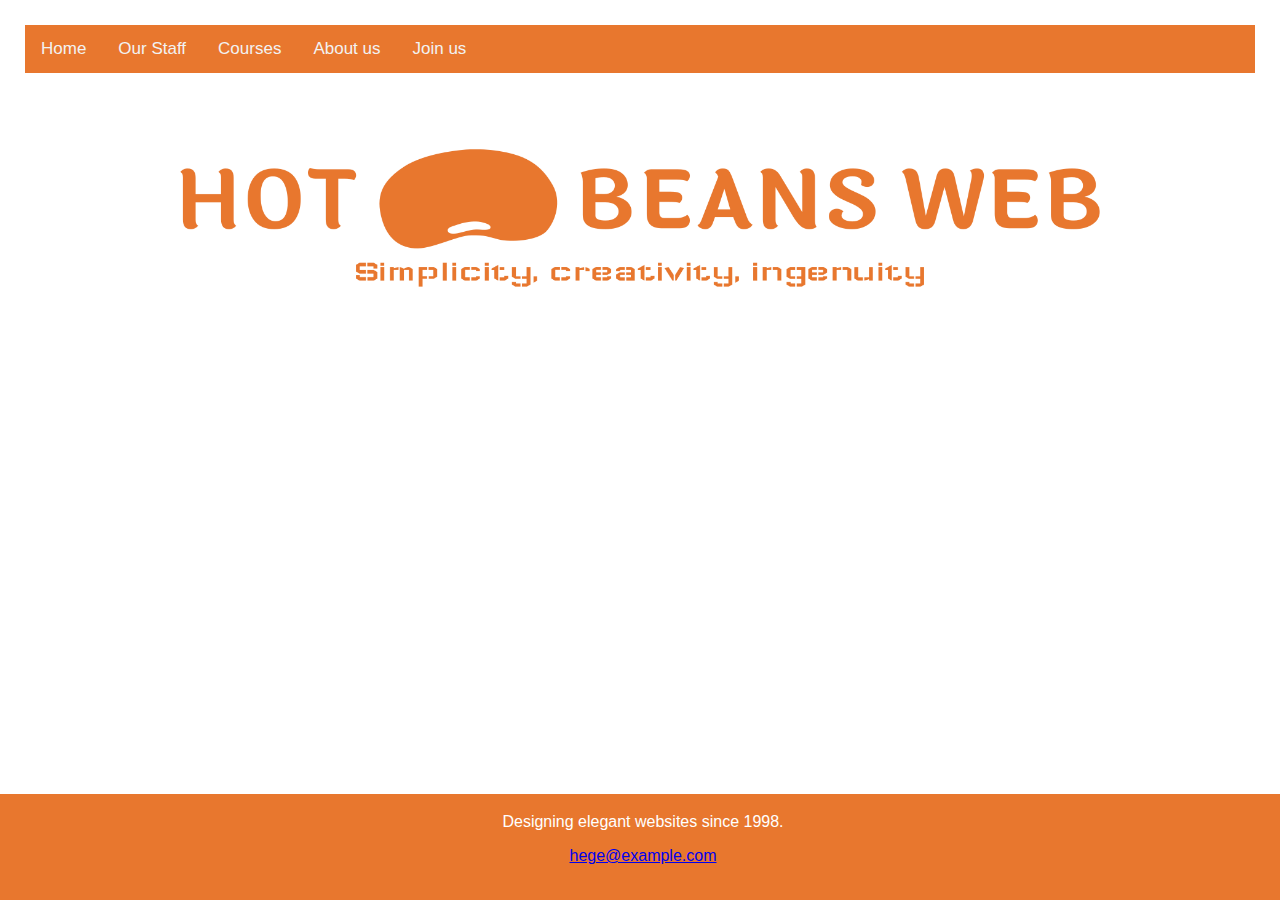
<file: index.html>
<!DOCTYPE html>
<html>
<title>Home Page</title>
<nav>
<meta name="viewport" content="width=device-width, initial-scale=1">
<link rel="stylesheet" href="main.css">
</head>
<body>

<div class="topnav">
  <a class="active" href="index.html">Home</a>
  <a href="staff.html">Our Staff</a>
  <a href="courses.html">Courses</a>
  <a href="aboutus.html">About us</a>
  <a href="joinus.html">Join us</a>
</div>
</body>
</nav>
<body>
<head>
	<center> <img src="hot-beans-web-high-resolution-color-logo.png" alt="Logo"> </center>
</head>
</body>
<footer>
  <p>Designing elegant websites since 1998.</p>
  <p><a href="mailto:hege@example.com">hege@example.com</a></p>
</footer>

</html>
</file>
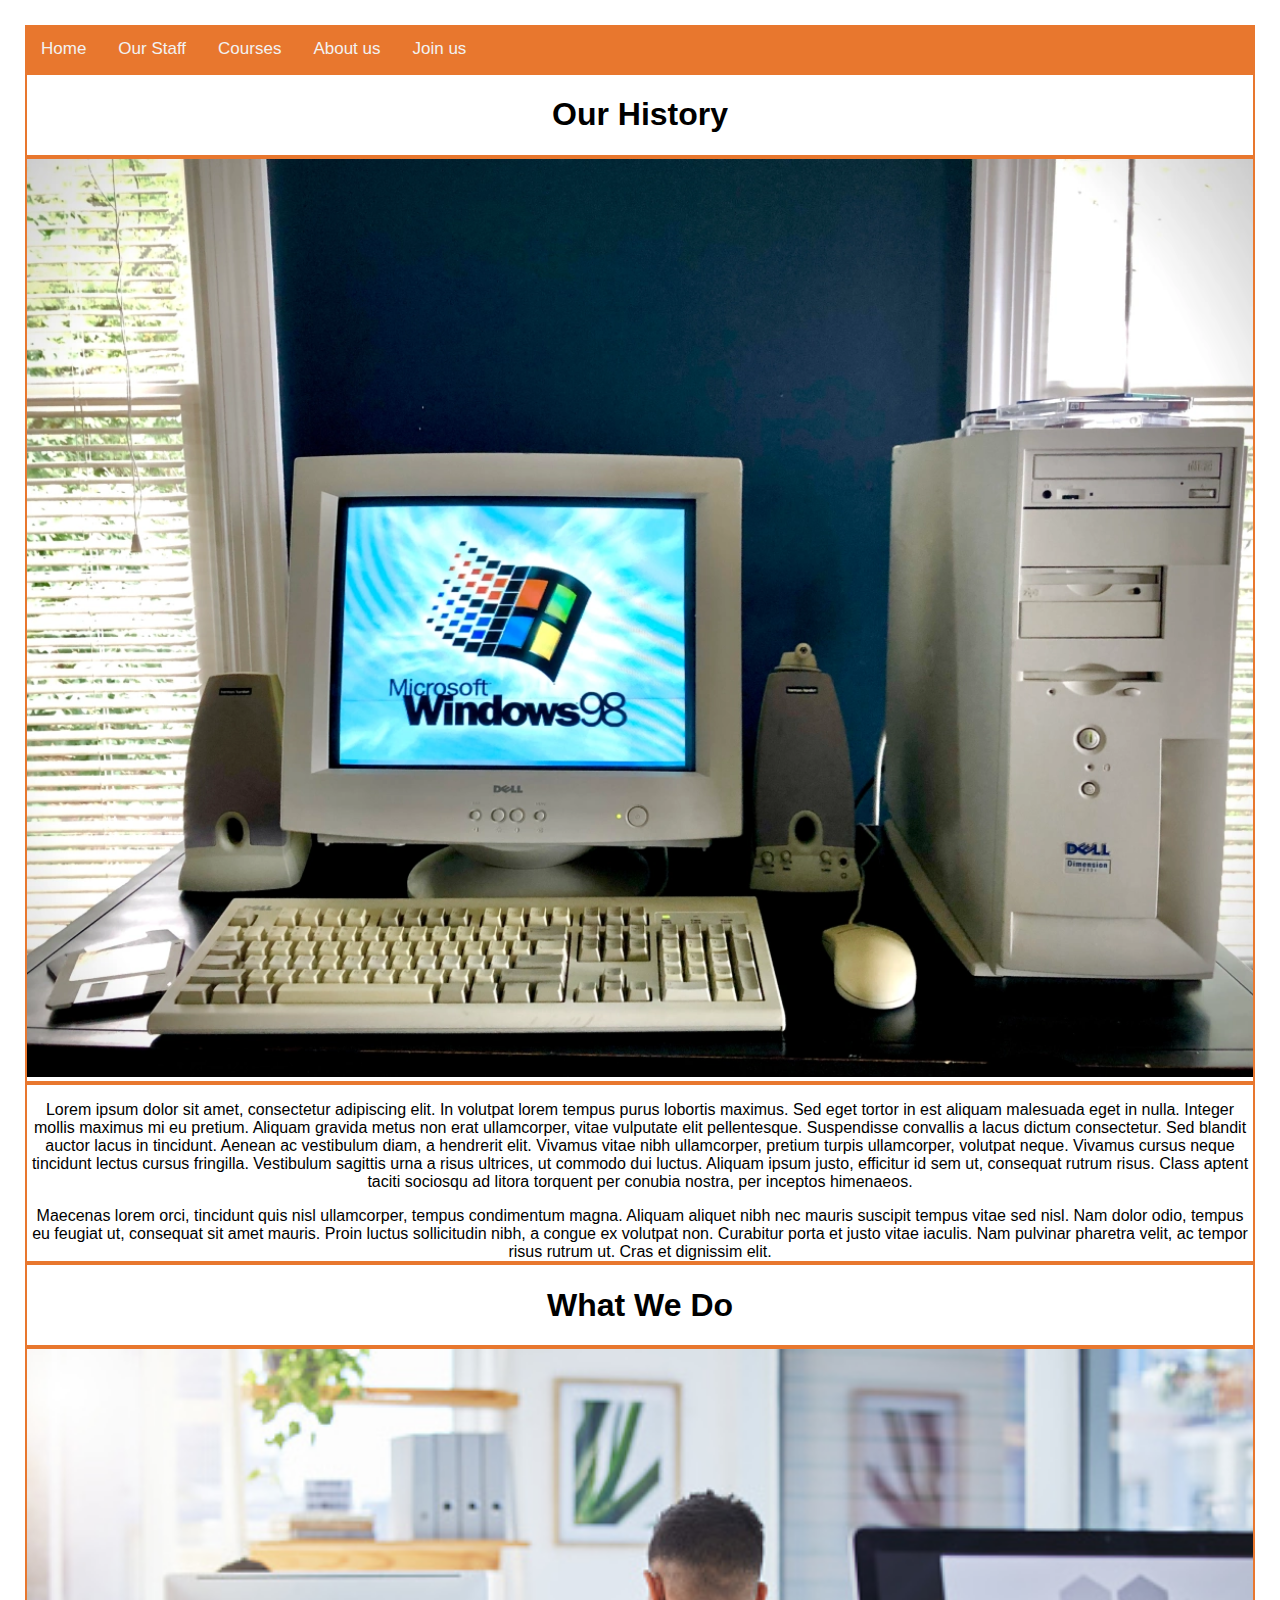
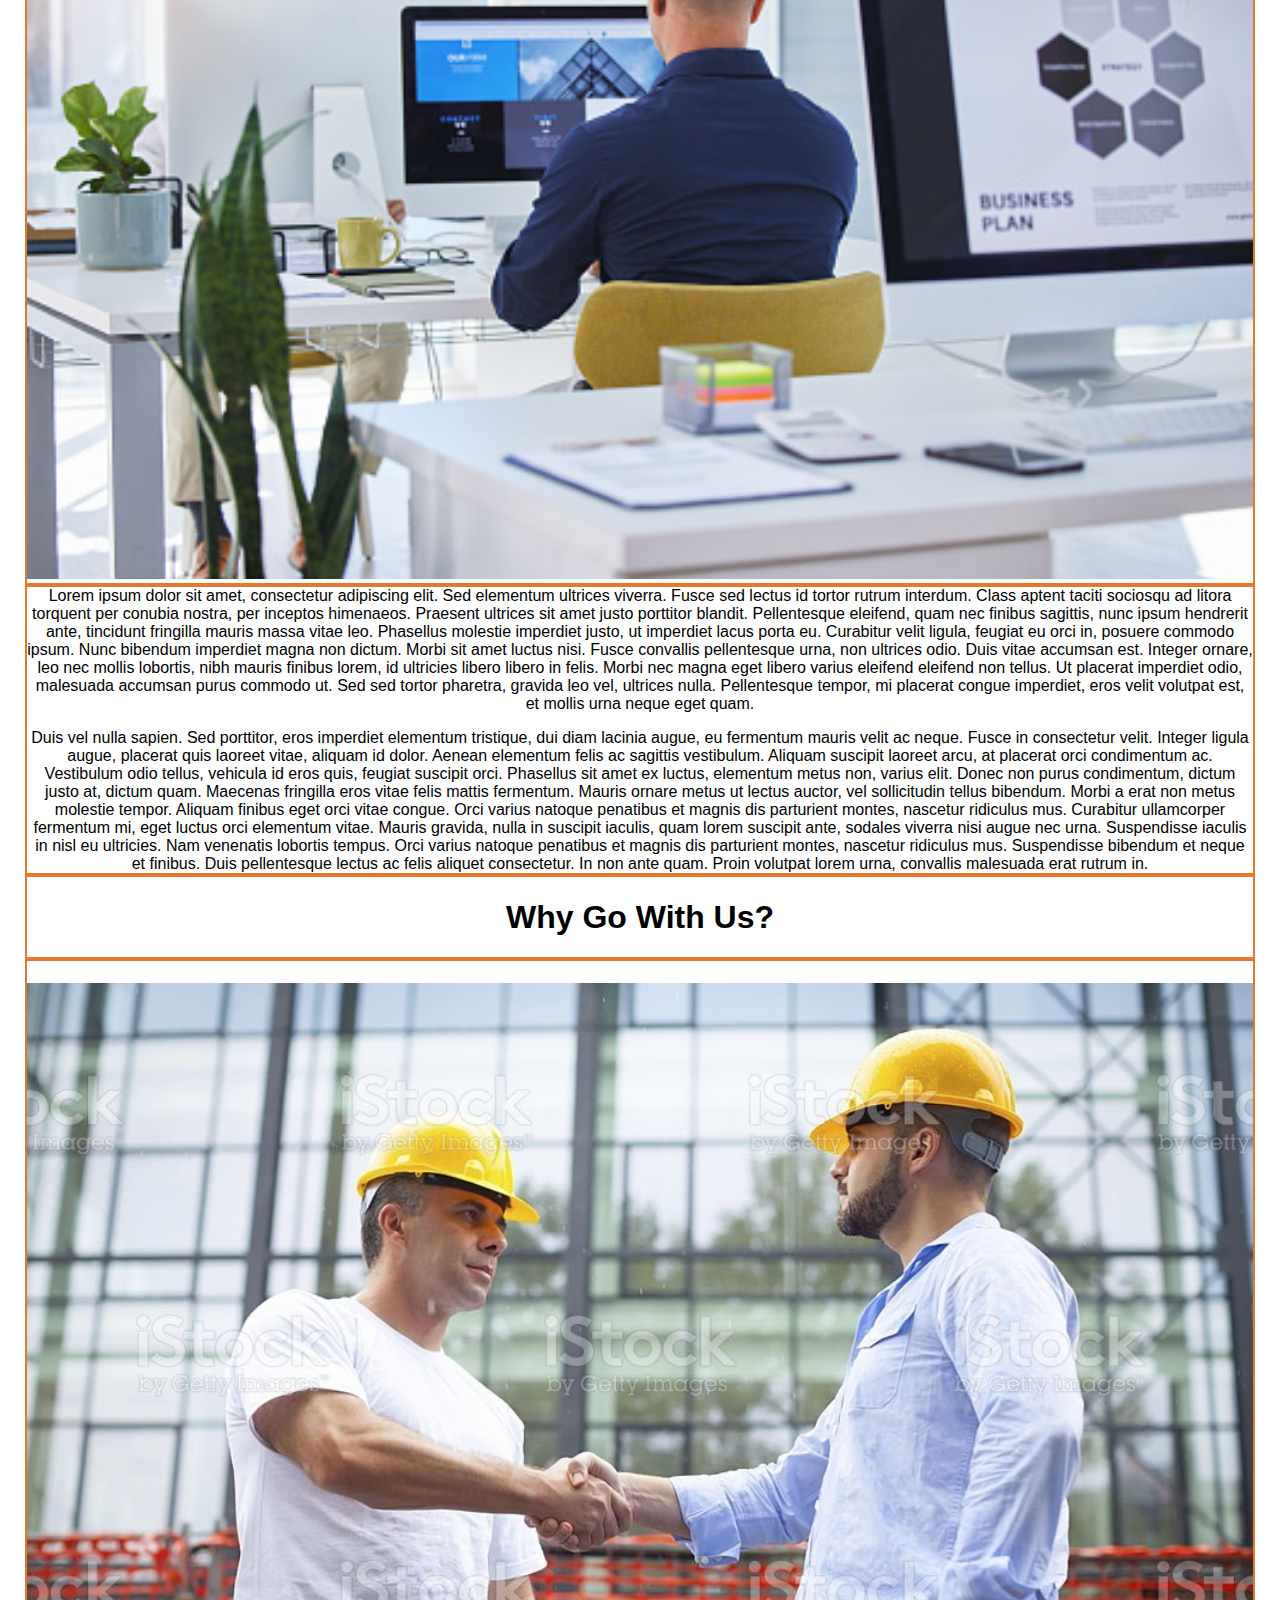
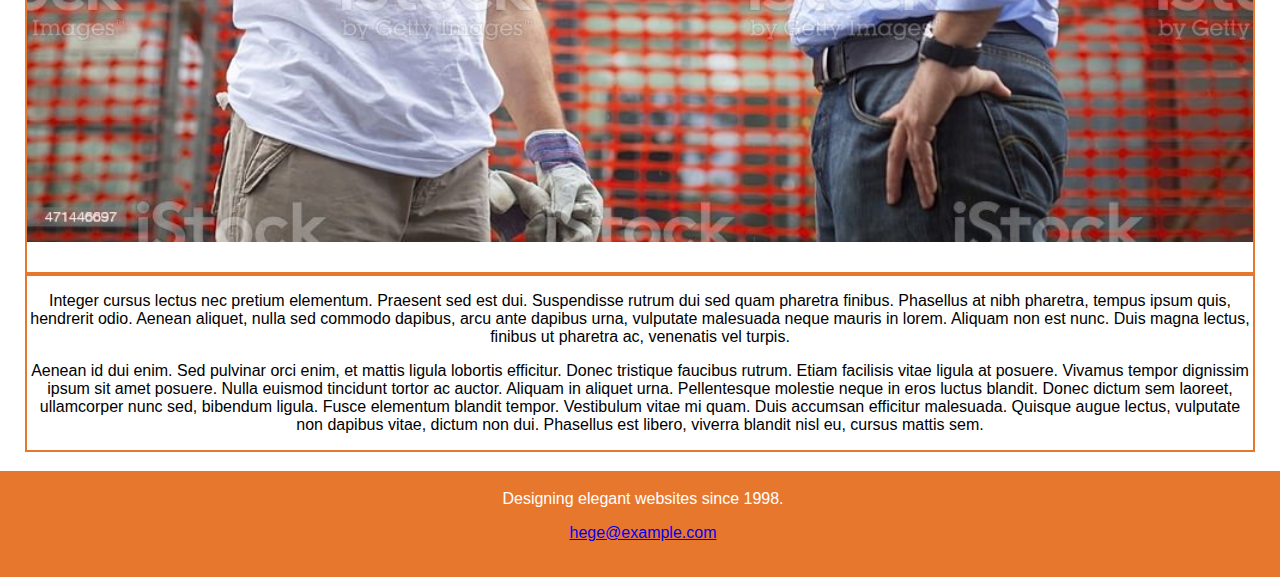
<file: aboutus.html>
<!DOCTYPE html>
<html>
<title>About Us</title>
<nav>
<meta name="viewport" content="width=device-width, initial-scale=1">
<link rel="stylesheet" href="main.css">
</head>
<body>

<div class="topnav">
  <a class="active" href="index.html">Home</a>
  <a href="staff.html">Our Staff</a>
  <a href="courses.html">Courses</a>
  <a href="aboutus.html">About us</a>
  <a href="joinus.html">Join us</a>
</div>
<article>

<div class="boxed">
  <h1> <center>Our History</center> </h1>
</div>

<div class="boxed">
  <center> <img src="oldoffice.png" alt="Our Old Office"> </center>
</div>

<div class="boxed">
   <center>  <p> Lorem ipsum dolor sit amet, consectetur adipiscing elit. In volutpat lorem tempus purus lobortis maximus. Sed eget tortor in est aliquam malesuada eget in nulla. Integer mollis maximus mi eu pretium. Aliquam gravida metus non erat ullamcorper, vitae vulputate elit pellentesque. Suspendisse convallis a lacus dictum consectetur. Sed blandit auctor lacus in tincidunt. Aenean ac vestibulum diam, a hendrerit elit. Vivamus vitae nibh ullamcorper, pretium turpis ullamcorper, volutpat neque. Vivamus cursus neque tincidunt lectus cursus fringilla. Vestibulum sagittis urna a risus ultrices, ut commodo dui luctus. Aliquam ipsum justo, efficitur id sem ut, consequat rutrum risus. Class aptent taciti sociosqu ad litora torquent per conubia nostra, per inceptos himenaeos.</p>

Maecenas lorem orci, tincidunt quis nisl ullamcorper, tempus condimentum magna. Aliquam aliquet nibh nec mauris suscipit tempus vitae sed nisl. Nam dolor odio, tempus eu feugiat ut, consequat sit amet mauris. Proin luctus sollicitudin nibh, a congue ex volutpat non. Curabitur porta et justo vitae iaculis. Nam pulvinar pharetra velit, ac tempor risus rutrum ut. Cras et dignissim elit.</center> 
</div>
<div class="boxed">
  <h1> <center>What We Do</center> </h1>
</div>

<div class="boxed">
   <center> <img src="webdesign.png" alt="Web design"> </center>
</div>

<div class="boxed">
   <center>Lorem ipsum dolor sit amet, consectetur adipiscing elit. Sed elementum ultrices viverra. Fusce sed lectus id tortor rutrum interdum. Class aptent taciti sociosqu ad litora torquent per conubia nostra, per inceptos himenaeos. Praesent ultrices sit amet justo porttitor blandit. Pellentesque eleifend, quam nec finibus sagittis, nunc ipsum hendrerit ante, tincidunt fringilla mauris massa vitae leo. Phasellus molestie imperdiet justo, ut imperdiet lacus porta eu. Curabitur velit ligula, feugiat eu orci in, posuere commodo ipsum. Nunc bibendum imperdiet magna non dictum. Morbi sit amet luctus nisi. Fusce convallis pellentesque urna, non ultrices odio. Duis vitae accumsan est. Integer ornare, leo nec mollis lobortis, nibh mauris finibus lorem, id ultricies libero libero in felis. Morbi nec magna eget libero varius eleifend eleifend non tellus. Ut placerat imperdiet odio, malesuada accumsan purus commodo ut. Sed sed tortor pharetra, gravida leo vel, ultrices nulla. Pellentesque tempor, mi placerat congue imperdiet, eros velit volutpat est, et mollis urna neque eget quam. </p>

Duis vel nulla sapien. Sed porttitor, eros imperdiet elementum tristique, dui diam lacinia augue, eu fermentum mauris velit ac neque. Fusce in consectetur velit. Integer ligula augue, placerat quis laoreet vitae, aliquam id dolor. Aenean elementum felis ac sagittis vestibulum. Aliquam suscipit laoreet arcu, at placerat orci condimentum ac. Vestibulum odio tellus, vehicula id eros quis, feugiat suscipit orci. Phasellus sit amet ex luctus, elementum metus non, varius elit. Donec non purus condimentum, dictum justo at, dictum quam. Maecenas fringilla eros vitae felis mattis fermentum. Mauris ornare metus ut lectus auctor, vel sollicitudin tellus bibendum. Morbi a erat non metus molestie tempor. Aliquam finibus eget orci vitae congue. Orci varius natoque penatibus et magnis dis parturient montes, nascetur ridiculus mus. Curabitur ullamcorper fermentum mi, eget luctus orci elementum vitae. Mauris gravida, nulla in suscipit iaculis, quam lorem suscipit ante, sodales viverra nisi augue nec urna.

Suspendisse iaculis in nisl eu ultricies. Nam venenatis lobortis tempus. Orci varius natoque penatibus et magnis dis parturient montes, nascetur ridiculus mus. Suspendisse bibendum et neque et finibus. Duis pellentesque lectus ac felis aliquet consectetur. In non ante quam. Proin volutpat lorem urna, convallis malesuada erat rutrum in.</center> 
</div>

<div class="boxed">
  <h1> <center>Why Go With Us?</center> </h1>
</div>

<div class="boxed">
  <h1> <center> <img src="construction.png" alt="Construction Workers"> </center> </h1>
</div>

<div class="boxed">
  <center>
  <p>Integer cursus lectus nec pretium elementum. Praesent sed est dui. Suspendisse rutrum dui sed quam pharetra finibus. Phasellus at nibh pharetra, tempus ipsum quis, hendrerit odio. Aenean aliquet, nulla sed commodo dapibus, arcu ante dapibus urna, vulputate malesuada neque mauris in lorem. Aliquam non est nunc. Duis magna lectus, finibus ut pharetra ac, venenatis vel turpis. </p>
  <p>Aenean id dui enim. Sed pulvinar orci enim, et mattis ligula lobortis efficitur. Donec tristique faucibus rutrum. Etiam facilisis vitae ligula at posuere. Vivamus tempor dignissim ipsum sit amet posuere. Nulla euismod tincidunt tortor ac auctor. Aliquam in aliquet urna. Pellentesque molestie neque in eros luctus blandit. Donec dictum sem laoreet, ullamcorper nunc sed, bibendum ligula. Fusce elementum blandit tempor. Vestibulum vitae mi quam. Duis accumsan efficitur malesuada. Quisque augue lectus, vulputate non dapibus vitae, dictum non dui. Phasellus est libero, viverra blandit nisl eu, cursus mattis sem. </p>
  </center>
</div>





</article>
</body>
</nav>
<footer>
  <p>Designing elegant websites since 1998.</p>
  <p><a href="mailto:hege@example.com">hege@example.com</a></p>
</footer>
</html>
</file>
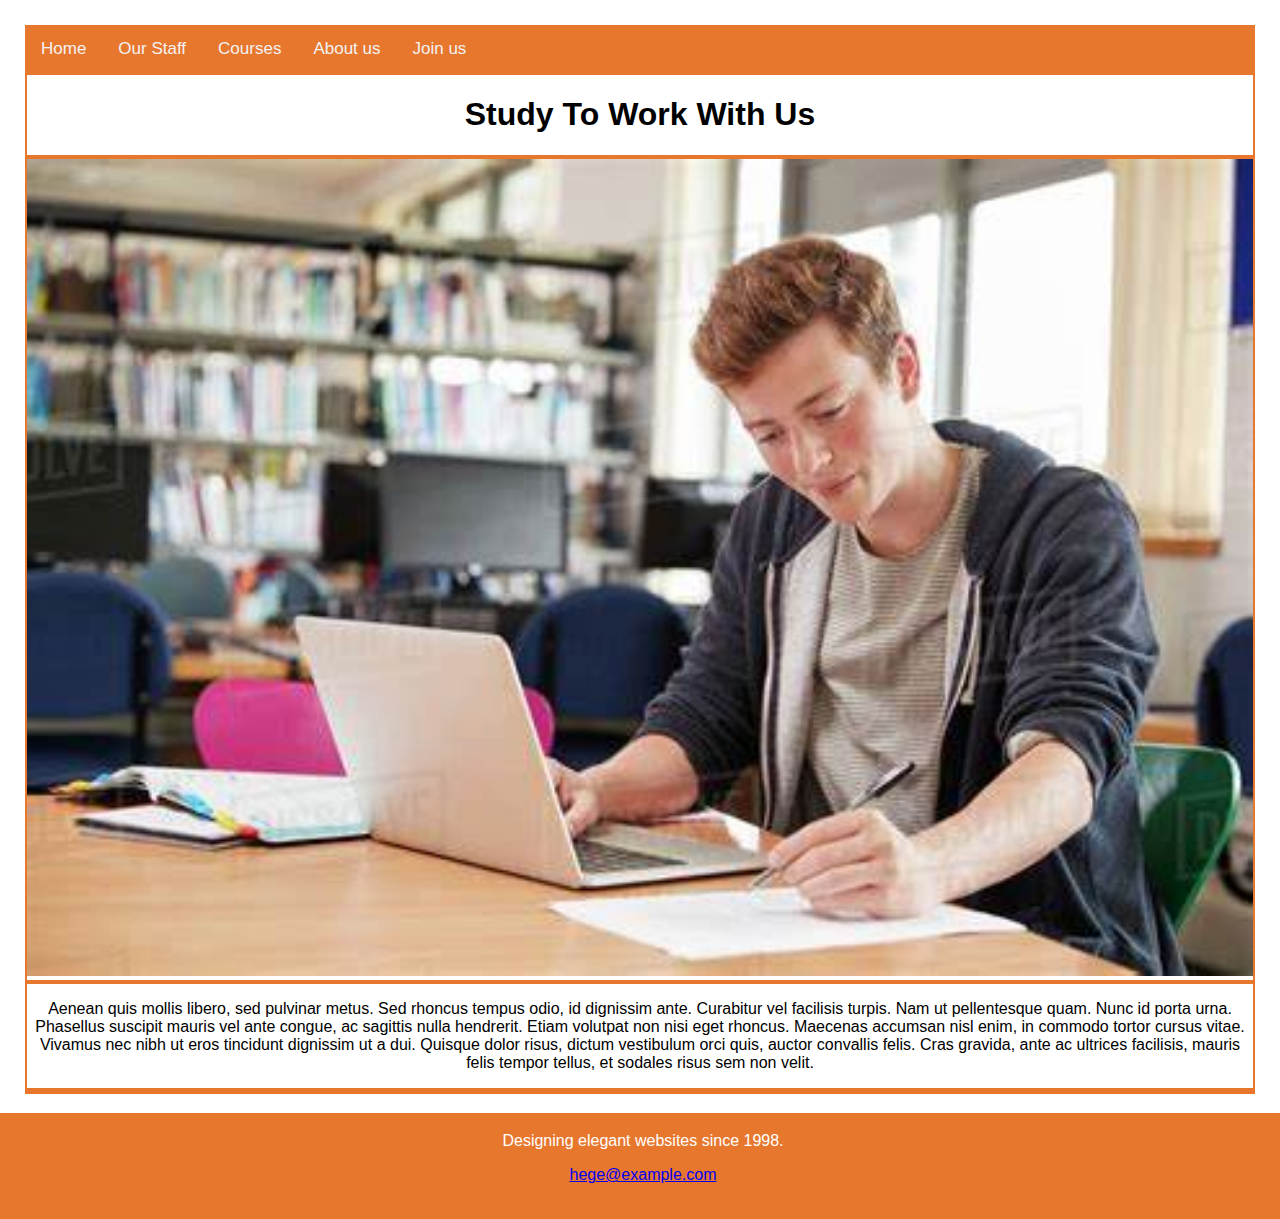
<file: courses.html>
<!DOCTYPE html>
<html>
<title>Courses</title>
<nav>
<meta name="viewport" content="width=device-width, initial-scale=1">
<link rel="stylesheet" href="main.css">
</head>
<body>

<div class="topnav">
  <a class="active" href="index.html">Home</a>
  <a href="staff.html">Our Staff</a>
  <a href="courses.html">Courses</a>
  <a href="aboutus.html">About us</a>
  <a href="joinus.html">Join us</a>
</div>

</body>

</nav>
<article>
<div class="boxed">
  <h1> <center>Study To Work With Us</center> </h1>
</div>

<div class="boxed">
   <center> <img src="student.png" alt="Student"> </center>
</div>

<div class="boxed">
   <center>
   <p> Aenean quis mollis libero, sed pulvinar metus. Sed rhoncus tempus odio, id dignissim ante. Curabitur vel facilisis turpis. Nam ut pellentesque quam. Nunc id porta urna. Phasellus suscipit mauris vel ante congue, ac sagittis nulla hendrerit. Etiam volutpat non nisi eget rhoncus. Maecenas accumsan nisl enim, in commodo tortor cursus vitae. Vivamus nec nibh ut eros tincidunt dignissim ut a dui. Quisque dolor risus, dictum vestibulum orci quis, auctor convallis felis. Cras gravida, ante ac ultrices facilisis, mauris felis tempor tellus, et sodales risus sem non velit. </p>
   </center>
</div>

<div class="boxed">
   <center> <rssapp-wall id="RDbcYHcXcDM9Cn5r"></rssapp-wall><script src="https://widget.rss.app/v1/wall.js" type="text/javascript" async></script> </center>
</div>




</article>
<footer>
  <p>Designing elegant websites since 1998.</p>
  <p><a href="mailto:hege@example.com">hege@example.com</a></p>
</footer>
</html>
</file>
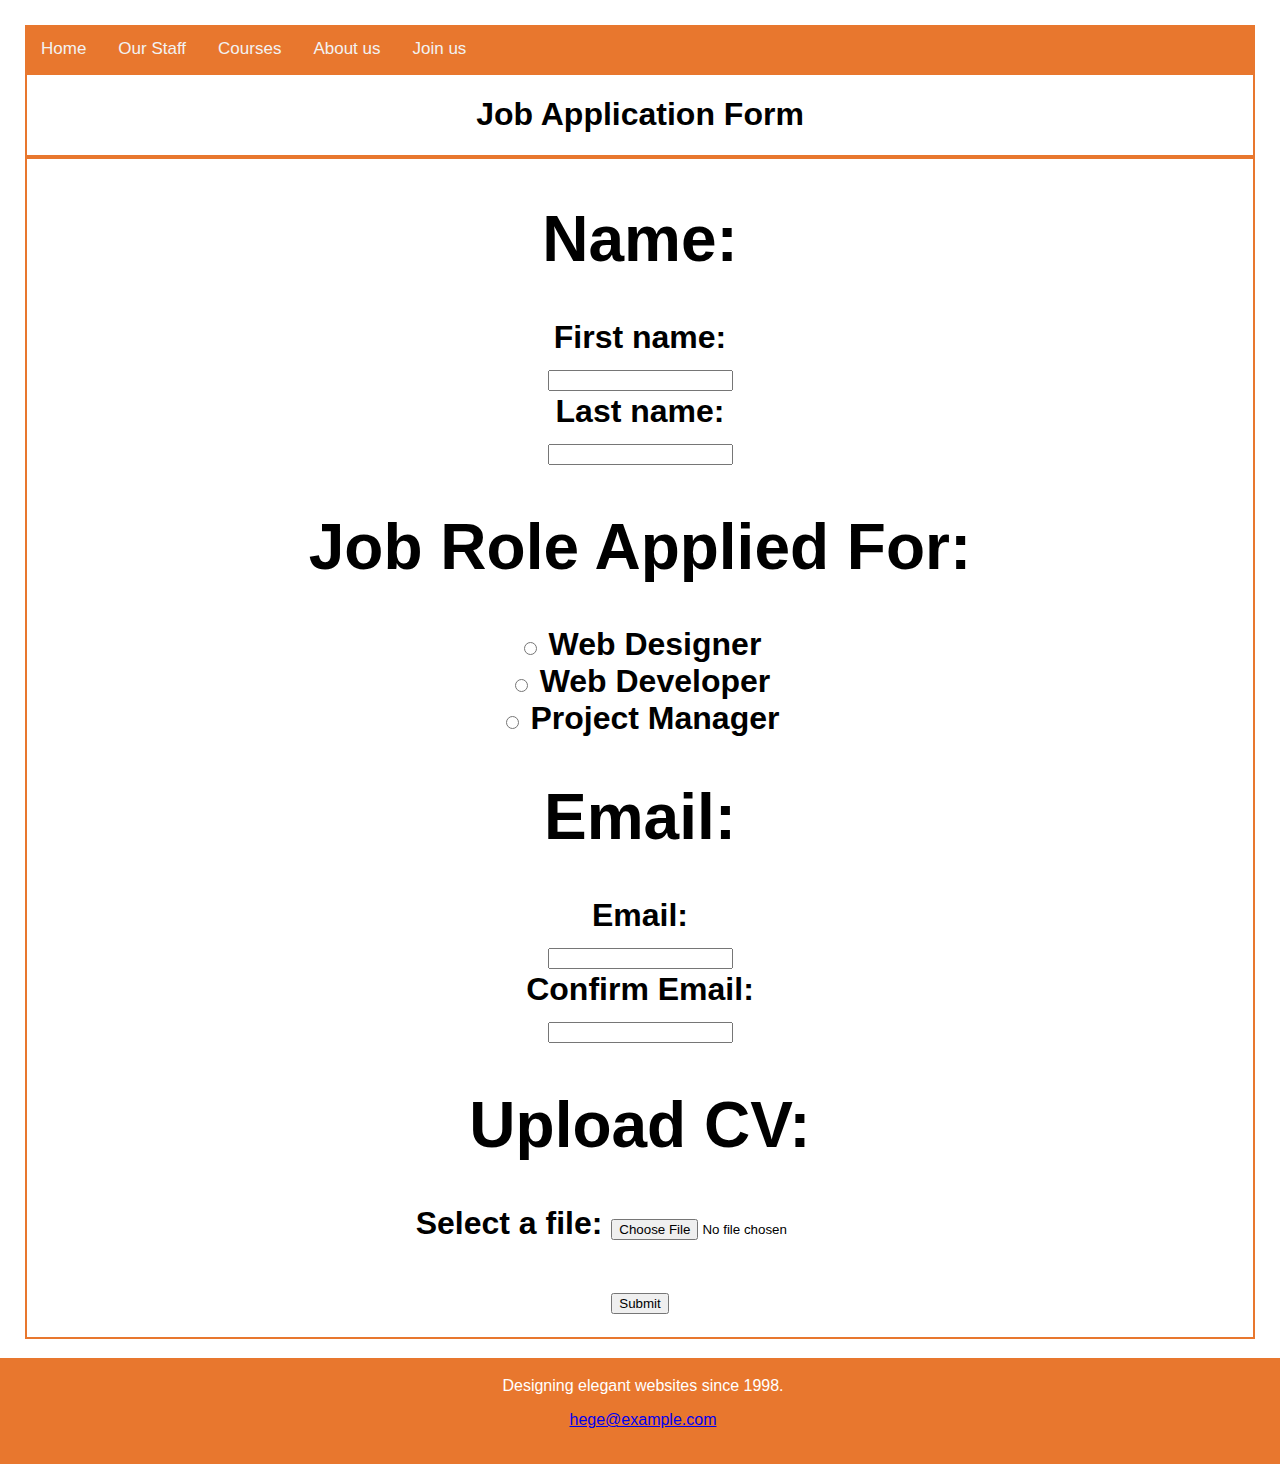
<file: joinus.html>
<!DOCTYPE html>
<html>
<title>Work With Us</title>
<nav>
<meta name="viewport" content="width=device-width, initial-scale=1">
<link rel="stylesheet" href="main.css">
</head>
<body>

<div class="topnav">
  <a class="active" href="index.html">Home</a>
  <a href="staff.html">Our Staff</a>
  <a href="courses.html">Courses</a>
  <a href="aboutus.html">About us</a>
  <a href="joinus.html">Join us</a>
</div>

<div class="boxed">
  <h1> <center>Job Application Form</center> </h1>
</div>

<div class="boxed">
  <h1> <center>
  <form>
  
	<h1> Name: </h1>
  
  <label for="fname">First name:</label><br>
  <input type="text" id="fname" name="fname"><br>
  <label for="lname">Last name:</label><br>
  <input type="text" id="lname" name="lname"><br>
  
    <h1> Job Role Applied For: </h1>
	
  <input type="radio" id="Web Designer" name="job" value="Web Designer">
  <label for="Web Designer">Web Designer</label><br>
  <input type="radio" id="Web Developer" name="job" value="Web Developer">
  <label for="Web Developer">Web Developer</label><br>
  <input type="radio" id="Project Manager" name="Project Manager" value="Project Manager">
  <label for="Project Manager">Project Manager</label><br>
  
	<h1> Email: </h1>
  <label for="email">Email:</label><br>
  <input type="text" id="email" name="email"><br>
  <label for="cemail">Confirm Email:</label><br>
  <input type="text" id="cemail" name="cemail"><br>
	<h1> Upload CV: </h1>
  <form action="/action_page.php">
  <label for="myfile">Select a file:</label>
  <input type="file" id="myfile" name="myfile"><br><br>
  <input type="submit">
</form>
  
  
  </form>
</center> </h1>
</div>

</body>
</nav>
<footer>
  <p>Designing elegant websites since 1998.</p>
  <p><a href="mailto:hege@example.com">hege@example.com</a></p>
</footer>
</html>
</file>
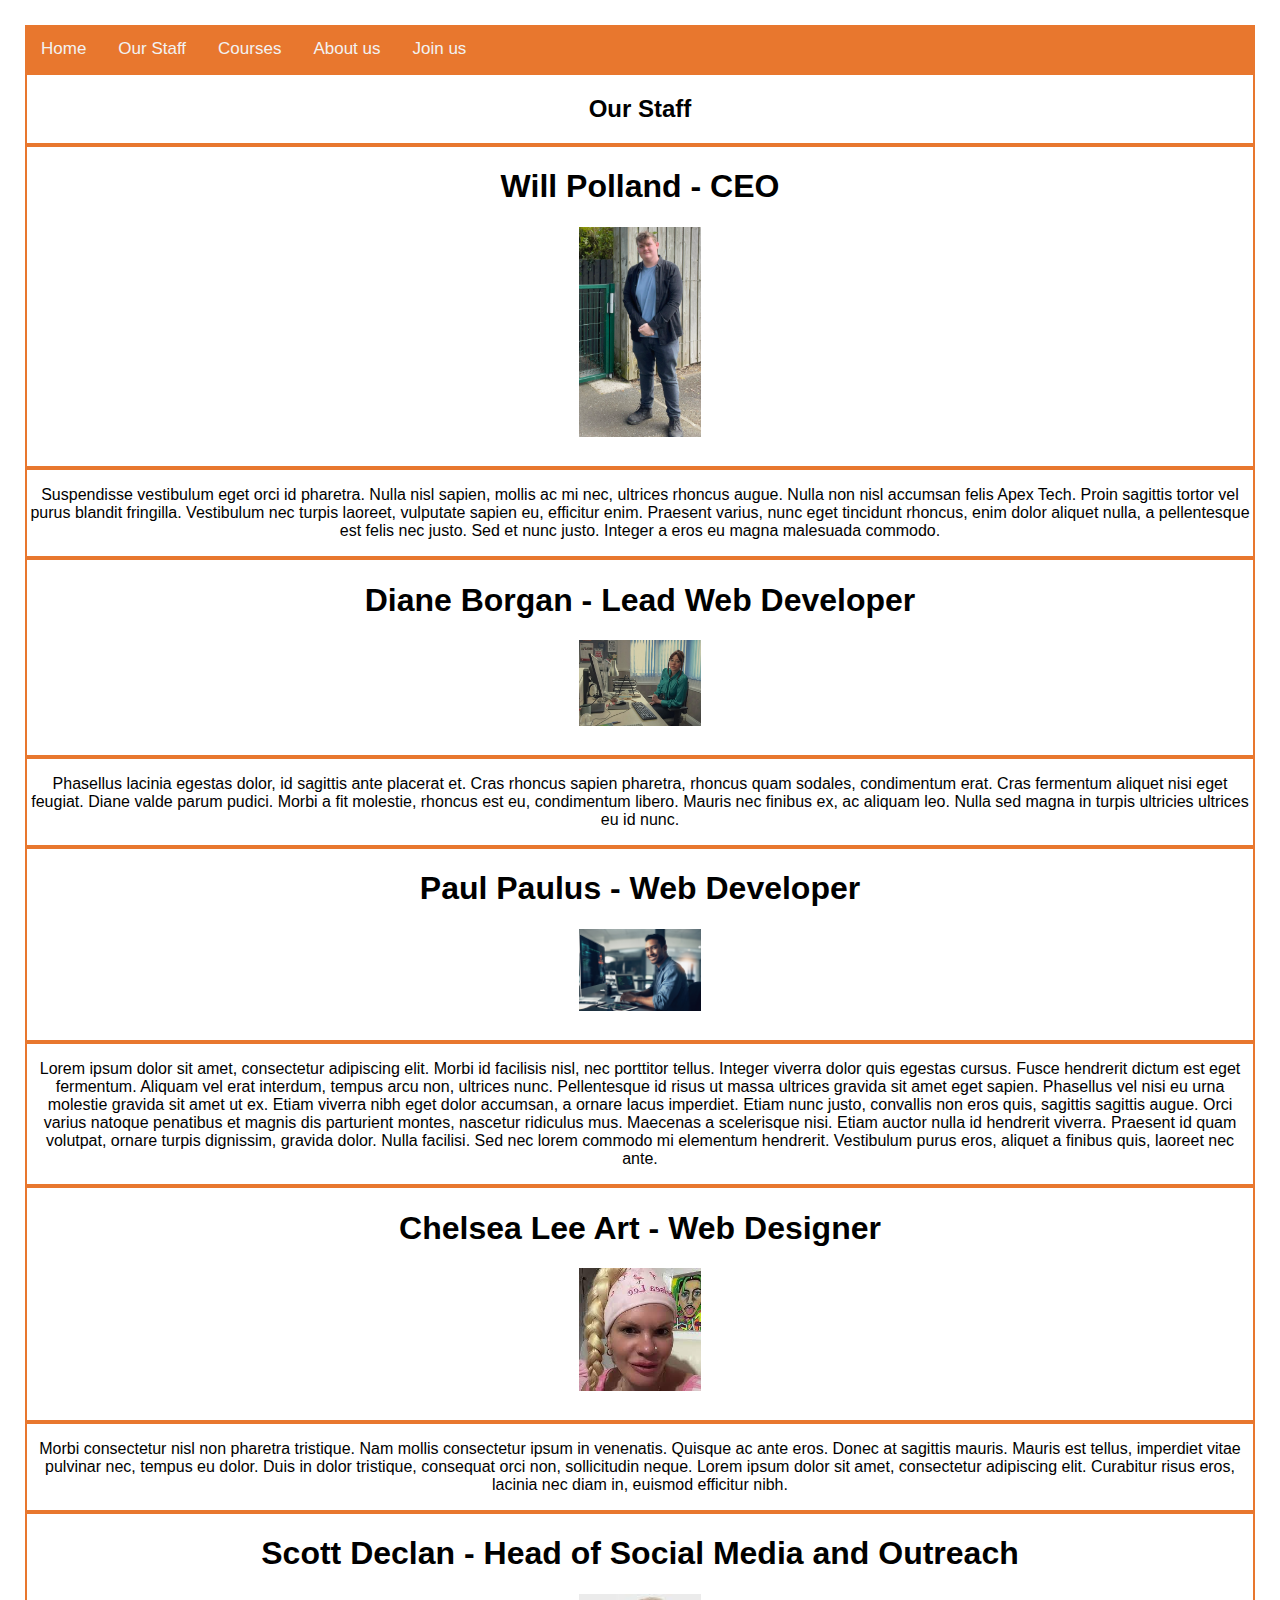
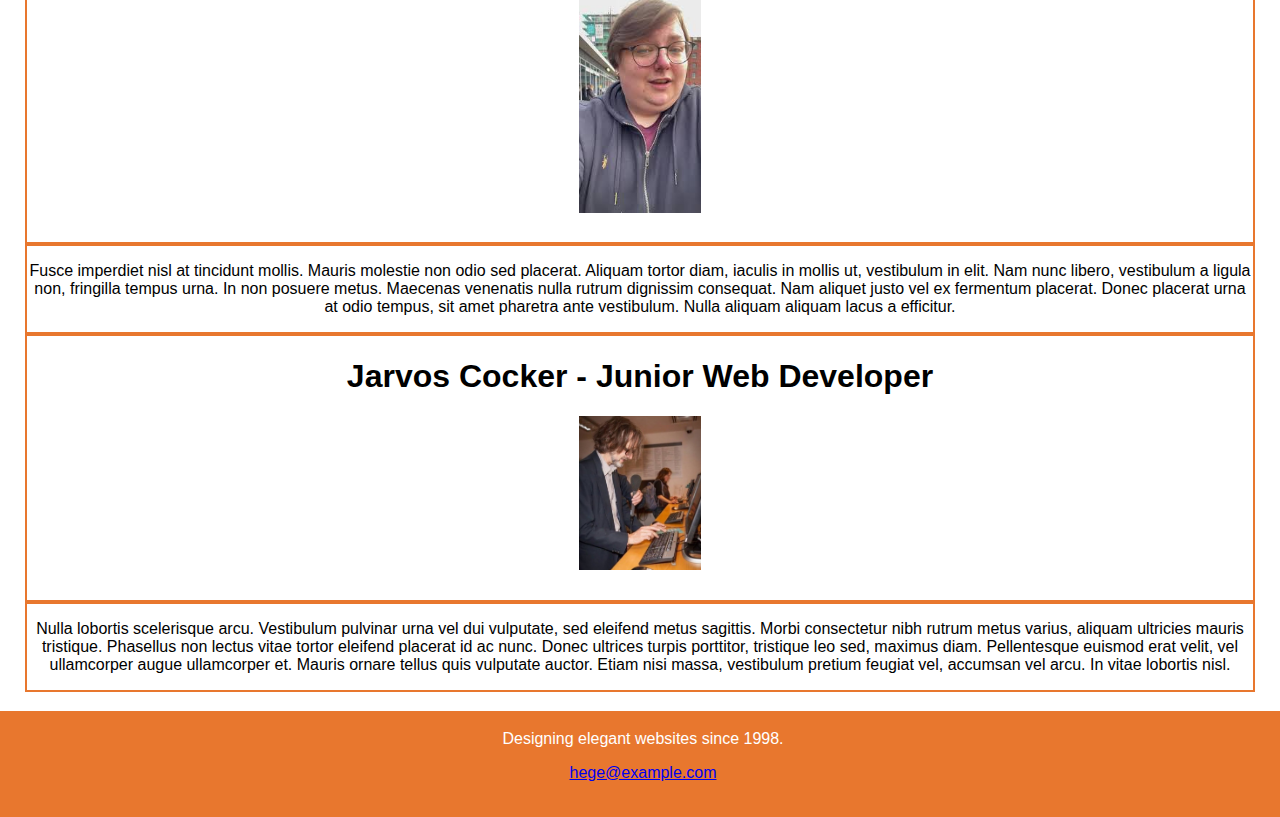
<file: staff.html>
<!DOCTYPE html>
<html>
<title>Our Staff</title>

<nav>
<meta name="viewport" content="width=device-width, initial-scale=1">
<link rel="stylesheet" href="main2.css">
</head>
<body>

<div class="topnav">
  <a class="active" href="index.html">Home</a>
  <a href="staff.html">Our Staff</a>
  <a href="courses.html">Courses</a>
  <a href="aboutus.html">About us</a>
  <a href="joinus.html">Join us</a>
</div>

<article>

<div class="boxed">
  <h2> <center>Our Staff</center> </h2>
</div>

<div class="boxed"> <center> 
  <h1> Will Polland - CEO <h1>
  <img src="will.png" alt="William"> 
  </center>
</div>

<div class="boxed">
  <center> <p>Suspendisse vestibulum eget orci id pharetra. Nulla nisl sapien, mollis ac mi nec, ultrices rhoncus augue. Nulla non nisl accumsan felis Apex Tech. Proin sagittis tortor vel purus blandit fringilla. Vestibulum nec turpis laoreet, vulputate sapien eu, efficitur enim. Praesent varius, nunc eget tincidunt rhoncus, enim dolor aliquet nulla, a pellentesque est felis nec justo. Sed et nunc justo. Integer a eros eu magna malesuada commodo. </p></center>
</div>
<div class="boxed">
  <center> 
  <h1> Diane Borgan - Lead Web Developer <h1>
  <img src="diane.png" alt="Diane Borgan"> 
  </center>
</div>

<div class="boxed">
   <center>
   <p>Phasellus lacinia egestas dolor, id sagittis ante placerat et. Cras rhoncus sapien pharetra, rhoncus quam sodales, condimentum erat. Cras fermentum aliquet nisi eget feugiat. Diane valde parum pudici. Morbi a fit molestie, rhoncus est eu, condimentum libero. Mauris nec finibus ex, ac aliquam leo. Nulla sed magna in turpis ultricies ultrices eu id nunc. </p>
   </center> 
</div>

<div class="boxed"> <center> 
  <h1> Paul Paulus - Web Developer <h1>
  <img src="paul.png" alt="Paul"> 
  </center>
</div>

<div class="boxed">
   <center>
   <p> Lorem ipsum dolor sit amet, consectetur adipiscing elit. Morbi id facilisis nisl, nec porttitor tellus. Integer viverra dolor quis egestas cursus. Fusce hendrerit dictum est eget fermentum. Aliquam vel erat interdum, tempus arcu non, ultrices nunc. Pellentesque id risus ut massa ultrices gravida sit amet eget sapien. Phasellus vel nisi eu urna molestie gravida sit amet ut ex. Etiam viverra nibh eget dolor accumsan, a ornare lacus imperdiet. Etiam nunc justo, convallis non eros quis, sagittis sagittis augue. Orci varius natoque penatibus et magnis dis parturient montes, nascetur ridiculus mus. Maecenas a scelerisque nisi. Etiam auctor nulla id hendrerit viverra. Praesent id quam volutpat, ornare turpis dignissim, gravida dolor. Nulla facilisi. Sed nec lorem commodo mi elementum hendrerit. Vestibulum purus eros, aliquet a finibus quis, laoreet nec ante. 
   </p>
   </center> 
</div>

<div class="boxed"> <center> 
  <h1> Chelsea Lee Art - Web Designer <h1>
  <img src="chelsea.png" alt="Chelsea"> 
  </center>
</div>

<div class="boxed">
   <center>
   <p> Morbi consectetur nisl non pharetra tristique. Nam mollis consectetur ipsum in venenatis. Quisque ac ante eros. Donec at sagittis mauris. Mauris est tellus, imperdiet vitae pulvinar nec, tempus eu dolor. Duis in dolor tristique, consequat orci non, sollicitudin neque. Lorem ipsum dolor sit amet, consectetur adipiscing elit. Curabitur risus eros, lacinia nec diam in, euismod efficitur nibh.
   </p>
   </center> 
</div>

<div class="boxed"> <center> 
  <h1> Scott Declan - Head of Social Media and Outreach <h1>
  <img src="declan.png" alt="Scott"> 
  </center>
</div>

<div class="boxed">
   <center>
   <p>Fusce imperdiet nisl at tincidunt mollis. Mauris molestie non odio sed placerat. Aliquam tortor diam, iaculis in mollis ut, vestibulum in elit. Nam nunc libero, vestibulum a ligula non, fringilla tempus urna. In non posuere metus. Maecenas venenatis nulla rutrum dignissim consequat. Nam aliquet justo vel ex fermentum placerat. Donec placerat urna at odio tempus, sit amet pharetra ante vestibulum. Nulla aliquam aliquam lacus a efficitur.
   </p>
   </center> 
</div>

<div class="boxed"> <center> 
  <h1> Jarvos Cocker - Junior Web Developer <h1>
  <img src="jarvis.png" alt="jarvis">  
  </center>
</div>

<div class="boxed">
   <center>
   <p>Nulla lobortis scelerisque arcu. Vestibulum pulvinar urna vel dui vulputate, sed eleifend metus sagittis. Morbi consectetur nibh rutrum metus varius, aliquam ultricies mauris tristique. Phasellus non lectus vitae tortor eleifend placerat id ac nunc. Donec ultrices turpis porttitor, tristique leo sed, maximus diam. Pellentesque euismod erat velit, vel ullamcorper augue ullamcorper et. Mauris ornare tellus quis vulputate auctor. Etiam nisi massa, vestibulum pretium feugiat vel, accumsan vel arcu. In vitae lobortis nisl. 
   </p>
   </center> 
</div>





</article>
</body>
</nav>
<footer>
  <p>Designing elegant websites since 1998.</p>
  <p><a href="mailto:hege@example.com">hege@example.com</a></p>
</footer>
</html>
</file>
<file: main.css>
body {
  margin: 0;
  font-family: Arial, Helvetica, sans-serif;
}

.topnav {
  overflow: hidden;
  background-color: #E8772E;
}

.topnav a {
  float: left;
  color: #f2f2f2;
  text-align: center;
  padding: 14px 16px;
  text-decoration: none;
  font-size: 17px;
}

.topnav a:hover {
  background-color: #ddd;
  color: black;
}

}
.center {
  display: block;
  margin-left: auto;
  margin-right: auto;
  width: 50%;
}
footer {
  text-align: center;
  padding: 3px;
  background-color: #E8772E;
  color: white;
}
html {
    position: relative;
    min-height: 100%;
}

body {
    margin: 0 0 100px;
    /* bottom = footer height */
    padding: 25px;
}

footer {
    background-color: #E8772E;
    position: absolute;
    left: 0;
    bottom: 0;
    height: 100px;
    width: 100%;
    overflow: hidden;
}
.boxed {
  border: 2px solid #e8772e ;
}
img {
  width: 100%;
  height: auto;
</file>
<file: main2.css>
body {
  margin: 0;
  font-family: Arial, Helvetica, sans-serif;
}

.topnav {
  overflow: hidden;
  background-color: #E8772E;
}

.topnav a {
  float: left;
  color: #f2f2f2;
  text-align: center;
  padding: 14px 16px;
  text-decoration: none;
  font-size: 17px;
}

.topnav a:hover {
  background-color: #ddd;
  color: black;
}

}
.center {
  display: block;
  margin-left: auto;
  margin-right: auto;
  width: 50%;
}
footer {
  text-align: center;
  padding: 3px;
  background-color: #E8772E;
  color: white;
}
html {
    position: relative;
    min-height: 100%;
}

body {
    margin: 0 0 100px;
    /* bottom = footer height */
    padding: 25px;
}

footer {
    background-color: #E8772E;
    position: absolute;
    left: 0;
    bottom: 0;
    height: 100px;
    width: 100%;
    overflow: hidden;
}
.boxed {
  border: 2px solid #e8772e ;
}
img {
  width: 10%;
  height: auto;
}

h2	{
	font-size: 24px
}
</file>
